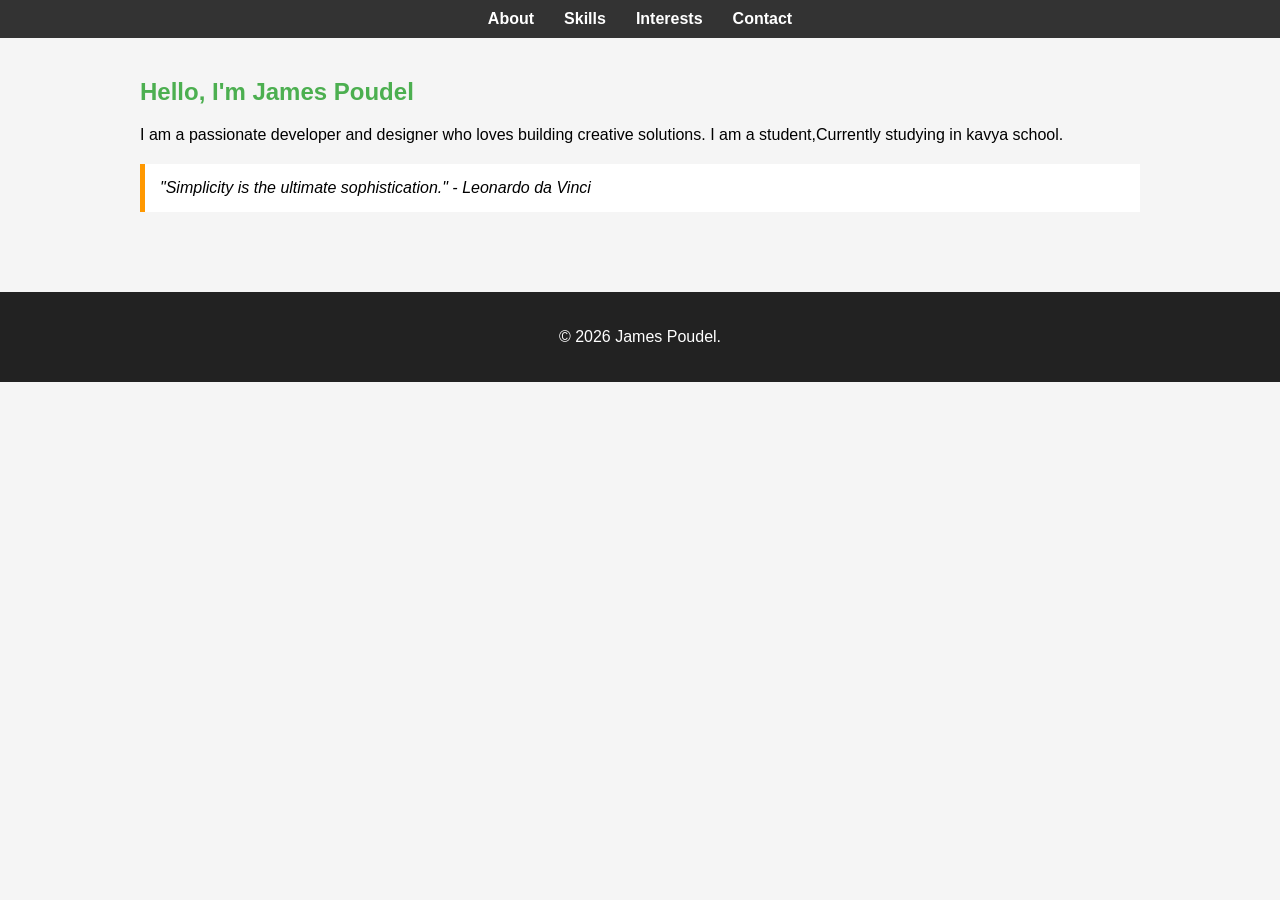
<file: index.html>
<!DOCTYPE html>
<html lang="en">
<head>
  <meta charset="UTF-8">
  <title>My Portfolio</title>
  <link rel="stylesheet" href="style.css">
</head>

<body>

<header>
  <nav>
    <ul>
      <li><a href="index.html">About</a></li>
      <li><a href="skills.html">Skills</a></li>
      <li><a href="interests.html">Interests</a></li>
      <li><a href="contact.html">Contact</a></li>
    </ul>
  </nav>
</header>

<main>

<section id="about">
  <h1 style="color: var(--accent-1);">Hello, I'm James Poudel</h1>
  <p>I am a passionate developer and designer who loves building creative solutions.
    I am a student,Currently studying in kavya school.
  </p>

  <div class="personal-quote">
    "Simplicity is the ultimate sophistication." - Leonardo da Vinci
  </div>

  

</section>
</main>

<footer>
  <p>&copy; 2026 James Poudel.</p>
</footer>

</body>
</html>
</file>
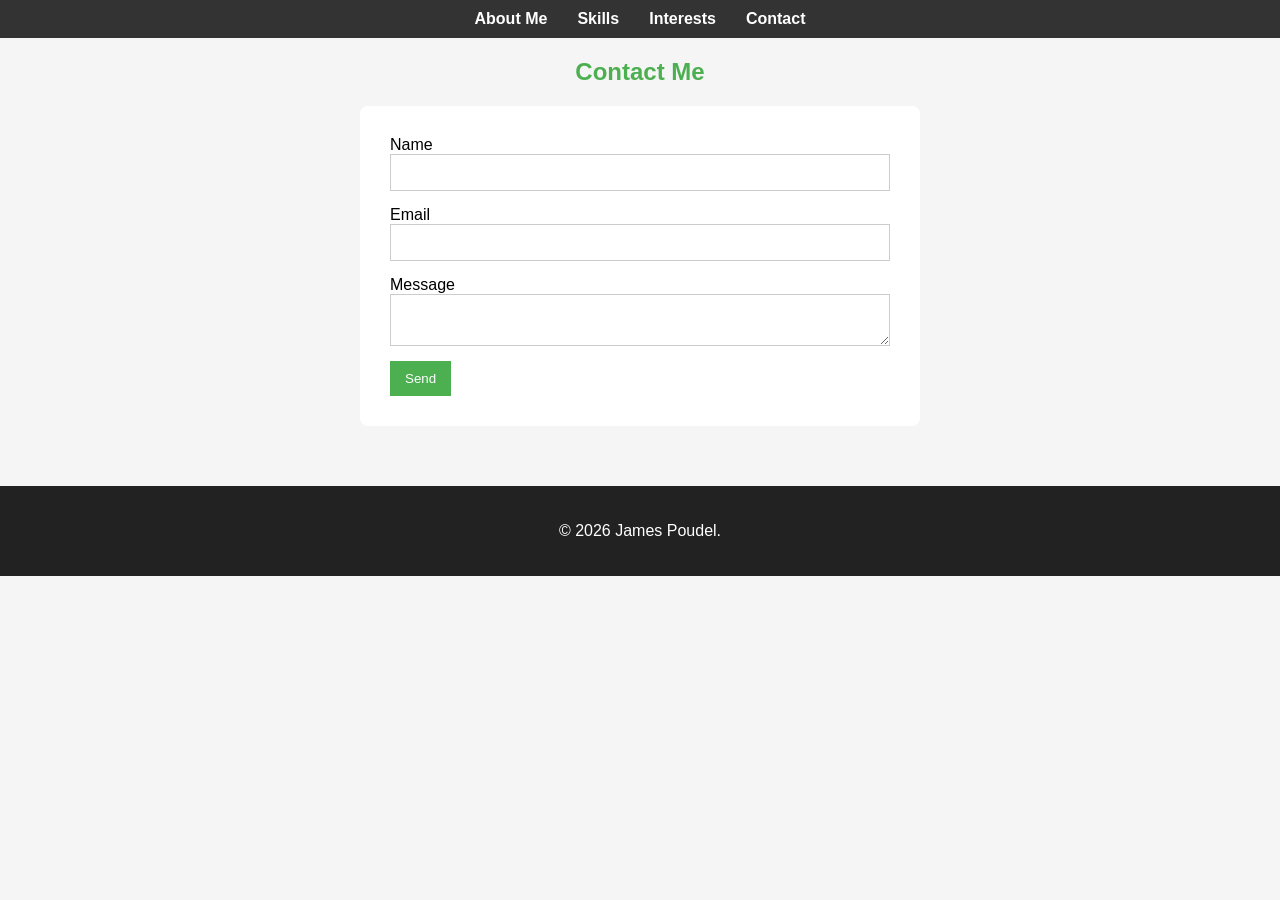
<file: contact.html>
<!DOCTYPE html>
<head>
    <title>James - Contact</title>
    <link rel="stylesheet" href="style.css">
</head>
<body>
<header>
    <nav>
        <ul>
            <li><a href="index.html">About Me</a></li>
            <li><a href="skills.html">Skills</a></li>
            <li><a href="interests.html">Interests</a></li>
            <li><a href="contact.html">Contact</a></li>
        </ul>
    </nav>
</header>

<section id="contact">
  <h1 style="color: var(--accent-1); text-align:center;">Contact Me</h1>

  <div class="contact-container">
    <div class="form-wrapper">
      <form>
        <div class="form-group">
          <label>Name</label>
          <input type="text" required>
        </div>

        <div class="form-group">
          <label>Email</label>
          <input type="email" required>
        </div>

        <div class="form-group">
          <label>Message</label>
          <textarea required></textarea>
        </div>

        <button type="submit">Send</button>
      </form>
    </div>
  </div>
</section>
    <footer>
        <p>&copy; 2026 James Poudel.</p>
    </footer>
</body>
</html>
</file>
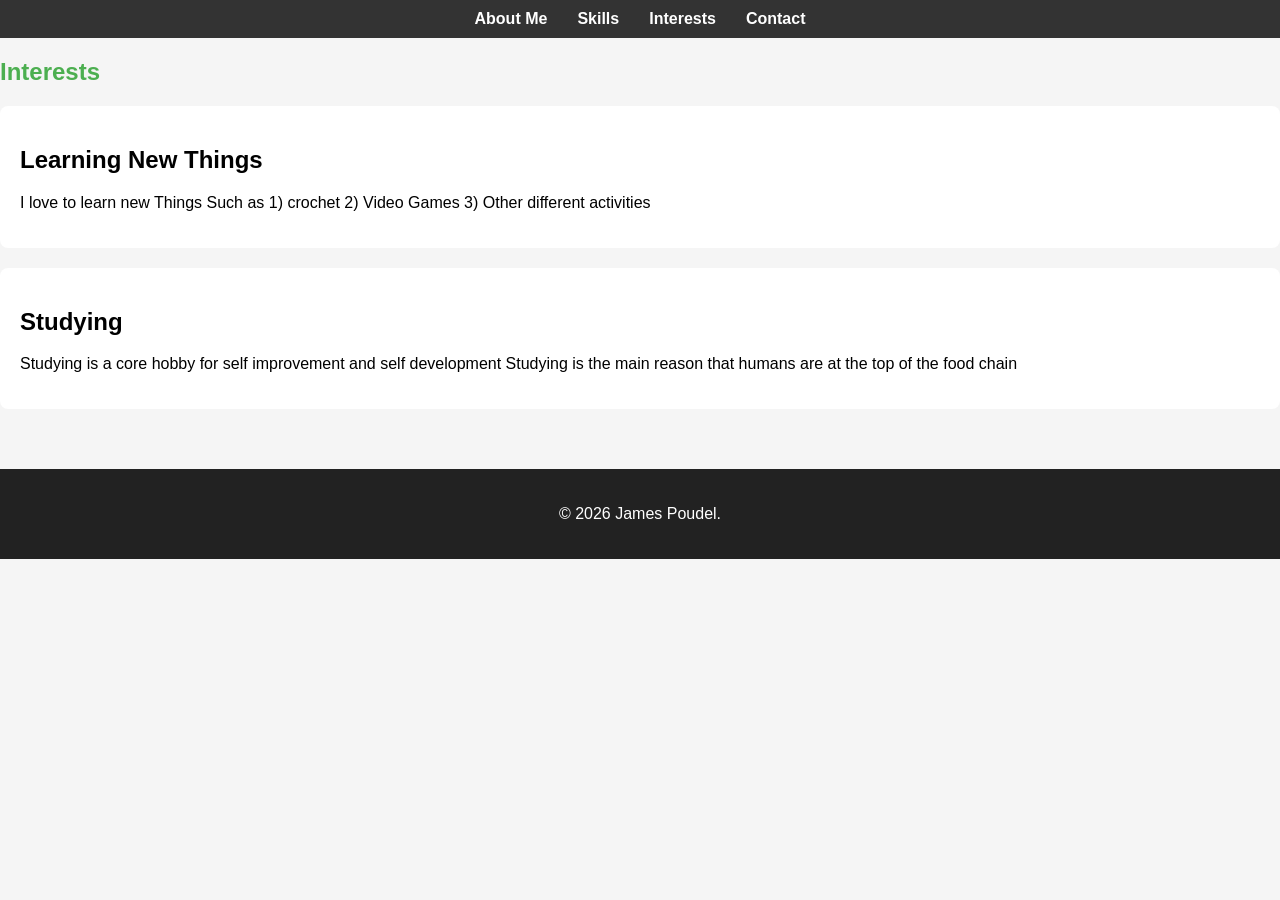
<file: interests.html>
<!DOCTYPE html>
<head>
    <title>James - Interests</title>
    <link rel="stylesheet" href="style.css">
</head>
<body>

<header>
    <nav>
        <ul>
            <li><a href="index.html">About Me</a></li>
            <li><a href="skills.html">Skills</a></li>
            <li><a href="interests.html">Interests</a></li>
            <li><a href="contact.html">Contact</a></li>
        </ul>
    </nav>
</header>

    <section id="interests">
    <h1 style="color: var(--accent-1);">Interests</h1>

    <div class="interests-container">
        <div class="interest-slot">
            <div>
                <h2>Learning New Things</h2>
                <p>I love to learn new Things
                Such as 1) crochet
                2) Video Games 
                3) Other different activities
                </p>
            </div>
        </div>

        <div class="interest-slot">
            <div>
                <h2>Studying</h2>
                <p>Studying is a core hobby for self improvement and self development
                Studying is the main reason that humans are at the top of the food chain
                </p>
            </div>
        </div>
    </div>
</section>
    <footer>
        <p>&copy; 2026 James Poudel.</p>
    </footer>
</body>
</html>
</file>
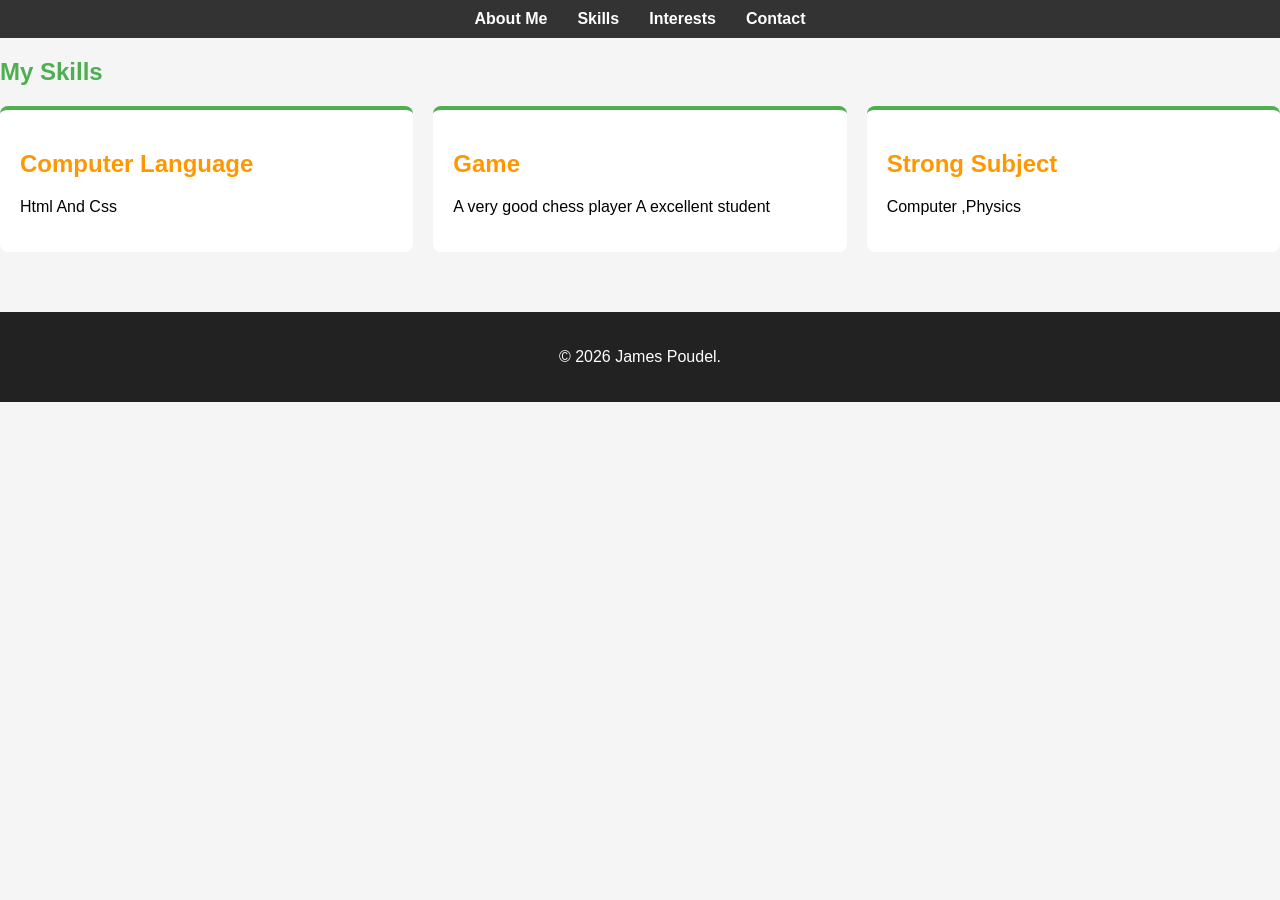
<file: skills.html>
<!DOCTYPE html>
<head>
    <title>James - Skills</title>
    <link rel="stylesheet" href="style.css">
</head>
    
<body>
    <style>
        h2
        {
            color: var(--accent-2);
        }   
    </style>

<header>

    <nav>
        <ul>
            <li><a href="index.html">About Me</a></li>
            <li><a href="skills.html">Skills</a></li>
            <li><a href="interests.html">Interests</a></li>
            <li><a href="contact.html">Contact</a></li>
        </ul>
    </nav>
</header>

<section id="skills">
    <h1 style="color: var(--accent-1);">My Skills</h1>

    <div class="skills-container">
        <div class="skill-slot">
            <h2>Computer Language</h2>
            <p>Html And Css</p>
        </div>

        <div class="skill-slot">
            <h2>Game</h2>
            <p>A very good chess player
                A excellent student
            </p>
        </div>

        <div class="skill-slot">
            <h2>Strong Subject</h2>
            <p>Computer
            ,Physics
            </p>
        </div>
    </div>
</section>
    <footer>
        <p>&copy; 2026 James Poudel.</p>
    </footer>
</body>
</html>
</file>
<file: style.css>
:root {
      --accent-1: #4CAF50;
      --accent-2: #ff9800;
      --nav-bg: #333;
    }

    body {
      font-family: Arial, sans-serif;
      margin: 0;
      background-color: #f5f5f5;
    }

    header {
      background: var(--nav-bg);
      padding: 10px 0;
      position: sticky;
      top: 0;
    }

    nav ul {
      list-style: none;
      display: flex;
      justify-content: center;
      gap: 30px;
      padding: 0;
      margin: 0;
    }

    nav a {
      color: white;
      text-decoration: none;
      font-weight: bold;
    }

    nav a:hover {
      color: var(--accent-2);
    }

    main {
      padding: 20px;
      max-width: 1000px;
      margin: auto;
    }

    section {
      margin-bottom: 60px;
    }


    .personal-quote {
      background: white;
      border-left: 5px solid var(--accent-2);
      padding: 15px;
      margin: 20px 0;
      font-style: italic;
    }

    .img-placeholder {
      width: 150px;
      height: 150px;
      background: #ddd;
      display: block;
      margin: 10px 0;
    }

    .skills-container {
      display: grid;
      grid-template-columns: repeat(auto-fit, minmax(250px, 1fr));
      gap: 20px;
    }

    .skill-slot {
      background: white;
      padding: 20px;
      border-radius: 8px;
      border-top: 4px solid var(--accent-1);
    }

    /* INTERESTS */
    .interests-container {
      display: flex;
      flex-direction: column;
      gap: 20px;
    }

    .interest-slot {
      display: flex;
      gap: 20px;
      background: white;
      padding: 20px;
      border-radius: 8px;
      align-items: center;
    }

    /* CONTACT */
    .contact-container {
      display: flex;
      justify-content: center;
    }

    .form-wrapper {
      background: white;
      padding: 30px;
      border-radius: 8px;
      width: 100%;
      max-width: 500px;
    }

    .form-group {
      margin-bottom: 15px;
      display: flex;
      flex-direction: column;
    }

    input, textarea {
      padding: 10px;
      border: 1px solid #ccc;
    }

    button {
      padding: 10px 15px;
      background: var(--accent-1);
      color: white;
      border: none;
      cursor: pointer;
    }

    footer {
      text-align: center;
      padding: 20px;
      background: #222;
      color: white;
    }
</file>
